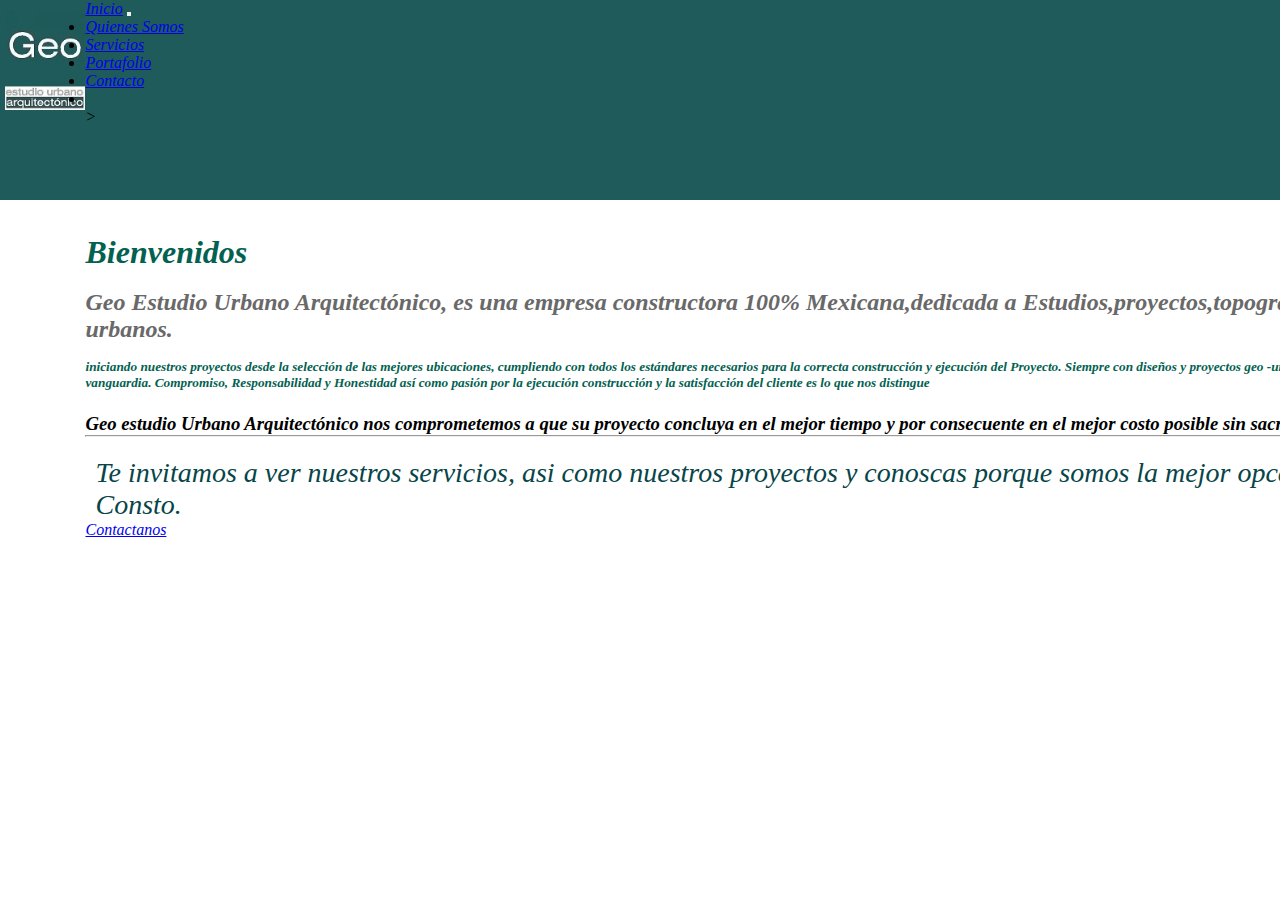
<file: index.html>
<!DOCTYPE html>
<html lang="es">

<head>
    <meta charset="UTF-8">
    <meta http-equiv="X-UA-Compatible" content="IE=edge">
    <meta name="author" content="geoabel">
    <title>Geo Estudio Urbano </title>
    
    <!--boostra 4 -->
    <link href="https://cdn.jsdelivr.net/npm/bootstrap@5.0.0-beta2/dist/css/bootstrap.min.css" rel="stylesheet" 
        integrity="sha384-BmbxuPwQa2lc/FVzBcNJ7UAyJxM6wuqIj61tLrc4wSX0szH/Ev+nYRRuWlolflfl" crossorigin="anonymous">
        <script> scr="js/lightbox-plus-jquery.min.js"</script>
        <script> scr="js/lightbox.min.js"</script>
        <script> scr="js/app.js"</script>
        
    <!--CUSTSOM css-->
    <link rel="stylesheet" href="main.css">
    <link rel="stylesheet" href="main.css">
    <link rel="stlylesheet" href="css/lightbox.min.css"
    ></head>
<body>
    <header>
        <div class="container-header">
            <div class="logo-title">
            <img src="geolog.jpg" alt="" >
            <div class="container-portada">
             <div class="capa-gradient">
             <div class="container-details">
             <div class="details">
             
              
           
    
            </div>
   
    <i>
    <!-- As a link -->
    <nav class="navbar navbar-expand-lg navbar-light bg-light">
        <div class="container-fluid">
            <a class="navbar-brand" href="inicio.html">Inicio</a>
            <button class="navbar-toggler" type="button" data-bs-toggle="collapse" data-bs-target="#navbarNav" 
                aria-controls="navbarNav" aria-expanded="false" aria-label="Toggle navigation">
                <span class="navbar-toggler-icon"></span>
            </button>
            <div class="collapse navbar-collapse" id="navbarNav">
                <ul class="navbar-nav ml-auto" >
                    <li class="nav-item">
                        <a class="nav-link active" aria-current="page" href="about.html">Quienes Somos</a>
                    </li>
                    <li class="nav-item">
                        <a class="nav-link" href="Servicios.html">Servicios</a>
                    </li>
                    <li class="nav-item">
                        <a class="nav-link" href="Portafolio.html">Portafolio</a>
                        <li class="nav-item">
                            <a class="nav-link" href="Contacto.html">Contacto</a>
                    </li>
                    <li class="nav-item">
                        <a class="nav-link disabled" href="#" tabindex="-1" aria-disabled="true"></a>
                    </li>>
                </ul>
            </div>
        </div>
    </nav>
    <div class="container p-4">
        <br>
        <section><br>
        
        <div class="jumbotron"><br><br><br><br>
        
            <h1 style="color: #036151;" style="font-family: Impact, Haettenschweiler, 'Arial Narrow Bold', sans-serif, Helvetica, sans-serif;">Bienvenidos</h1>
           
          <article><br>
            <h2 style="color: dimgray;" style="text-align: justify;">Geo Estudio Urbano Arquitectónico, es una empresa constructora 100% Mexicana,dedicada a Estudios,proyectos,topografia y construcción geo-urbanos.</h2>
            <h5 style="color: #036151;"><br/>iniciando nuestros proyectos desde la selección de las mejores ubicaciones, cumpliendo con todos los estándares necesarios para la correcta construcción y ejecución del Proyecto. Siempre con diseños y proyectos geo -urbanos arquitectónicos innovadores a la vanguardia. Compromiso, Responsabilidad y Honestidad así como pasión por la ejecución construcción y la satisfacción del cliente es lo que nos distingue</h5>
            
        </article>  
        
            <h3><br/> Geo estudio Urbano Arquitectónico nos comprometemos a que su proyecto concluya en el mejor tiempo  y por consecuente en el mejor costo posible sin sacrificar la calidad.</h3>
            <hr class="my-3">
            <h4>Te invitamos a ver nuestros servicios, asi como nuestros proyectos y conoscas porque somos la mejor opccion. Presupuestos Sin Consto.</h4>
            <p class="lead">
                <a class="btn btn-primary btn-lg" href="Contacto.html" role="button">Contactanos</a>
            </p>
        </section>
        </div>

</div>
</header>
</body>

</html>
</file>
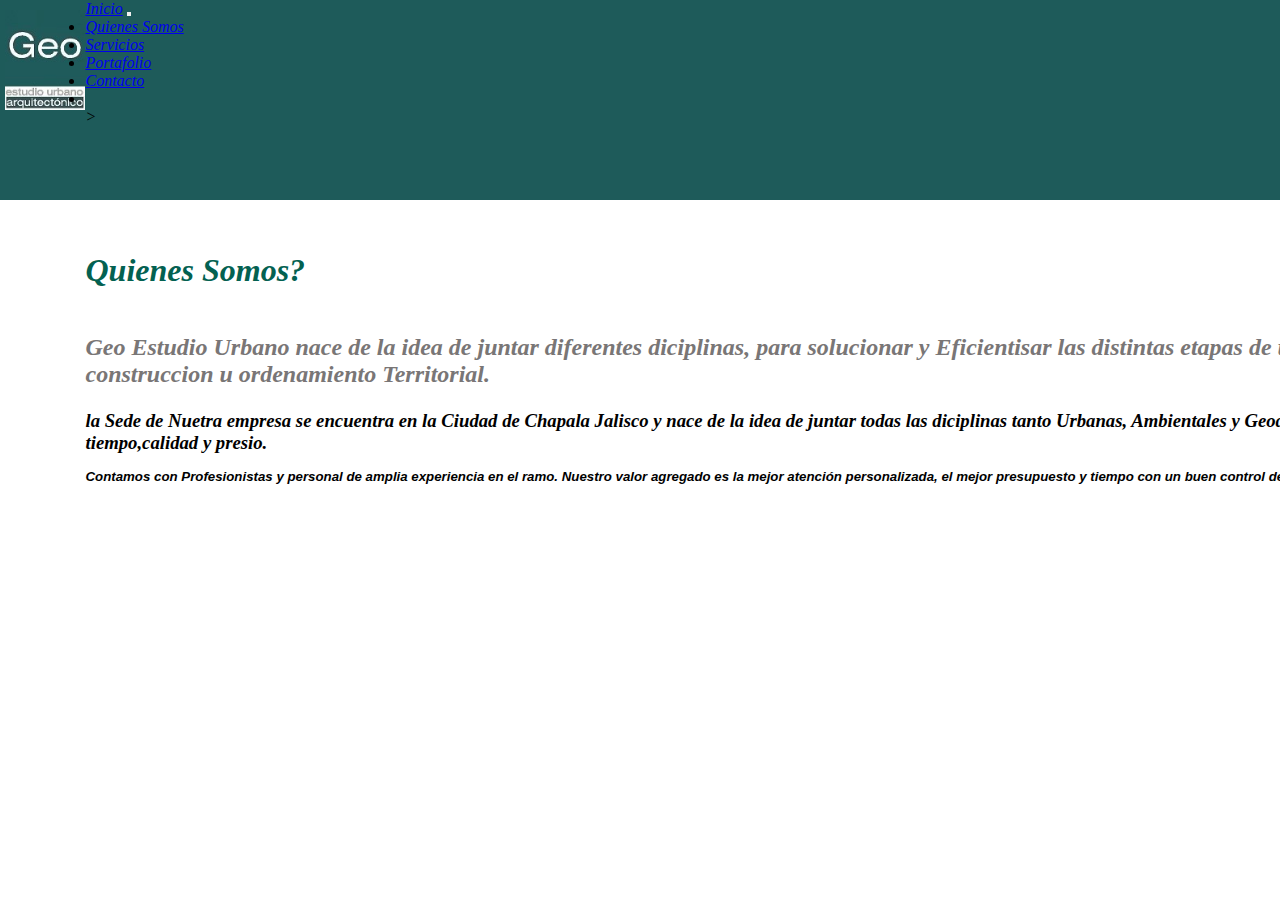
<file: about.html>
<!DOCTYPE html>
<html lang="es">

<head>
    <meta charset="UTF-8">
    <meta http-equiv="X-UA-Compatible" content="IE=edge">
    <meta name="author" content="geoabel">
    <title>Geo Estudio Urbano </title>
    
    <!--boostra 4 -->
    <link href="https://cdn.jsdelivr.net/npm/bootstrap@5.0.0-beta2/dist/css/bootstrap.min.css" rel="stylesheet" 
        integrity="sha384-BmbxuPwQa2lc/FVzBcNJ7UAyJxM6wuqIj61tLrc4wSX0szH/Ev+nYRRuWlolflfl" crossorigin="anonymous">
        <script> scr="js/lightbox-plus-jquery.min.js"</script>
        <script> scr="js/lightbox.min.js"</script>
        <script> scr="js/app.js"</script>
        
    <!--CUSTSOM css-->
    <link rel="stylesheet" href="main.css">
    <link rel="stylesheet" href="main.css">
    <link rel="stlylesheet" href="css/lightbox.min.css"
    ></head>
<body>
    <header>
        <div class="container-header">
            <div class="logo-title">
            <img src="geolog.jpg" alt="" >
            <div class="container-portada">
             <div class="capa-gradient">
             <div class="container-details">
             <div class="details">
             
              
           
            </div>
   
    <i>
    <!-- As a link -->
    <nav class="navbar navbar-expand-lg navbar-light bg-light">
        <div class="container-fluid">
            <a class="navbar-brand" href="index.html">Inicio</a>
            <button class="navbar-toggler" type="button" data-bs-toggle="collapse" data-bs-target="#navbarNav" 
                aria-controls="navbarNav" aria-expanded="false" aria-label="Toggle navigation">
                <span class="navbar-toggler-icon"></span>
            </button>
            <div class="collapse navbar-collapse" id="navbarNav">
                <ul class="navbar-nav ml-auto" >
                    <li class="nav-item">
                        <a class="nav-link active" aria-current="page" href="about.html">Quienes Somos</a>
                    </li>
                    <li class="nav-item">
                        <a class="nav-link" href="Servicios.html">Servicios</a>
                    </li>
                    <li class="nav-item">
                        <a class="nav-link" href="Portafolio.html">Portafolio</a>
                        <li class="nav-item">
                            <a class="nav-link" href="Contacto.html">Contacto</a>
                    </li>
                    <li class="nav-item">
                        <a class="nav-link disabled" href="#" tabindex="-1" aria-disabled="true"></a>
                    </li>>
                </ul>
            </div>
        </div>
    </nav>
<br>
<br>
<br>
<br>
<br>
<br>
<br>
<h1 style="color: #036151;">Quienes Somos?</h1><br>
<h2 style="color: rgb(121, 118, 118);"><br/>Geo Estudio Urbano nace de la idea de juntar diferentes diciplinas, para solucionar y Eficientisar las distintas  etapas de un proyecto de construccion u ordenamiento Territorial.</h2>
<h3><br/>la Sede de Nuetra empresa se encuentra en la Ciudad de Chapala Jalisco y nace de la idea de juntar todas las diciplinas tanto Urbanas, Ambientales y Geodesicas con el fin hacer todo en tiempo,calidad y presio.</h3>
<h5 style="font-family: Verdana, Geneva, Tahoma, sans-serif;"  style="color: rgb(5, 44, 44);"><br/>Contamos con Profesionistas y personal de amplia experiencia en el ramo. Nuestro valor agregado es la mejor atención personalizada, el mejor presupuesto y tiempo con un buen control de obra.
</h5>
</file>
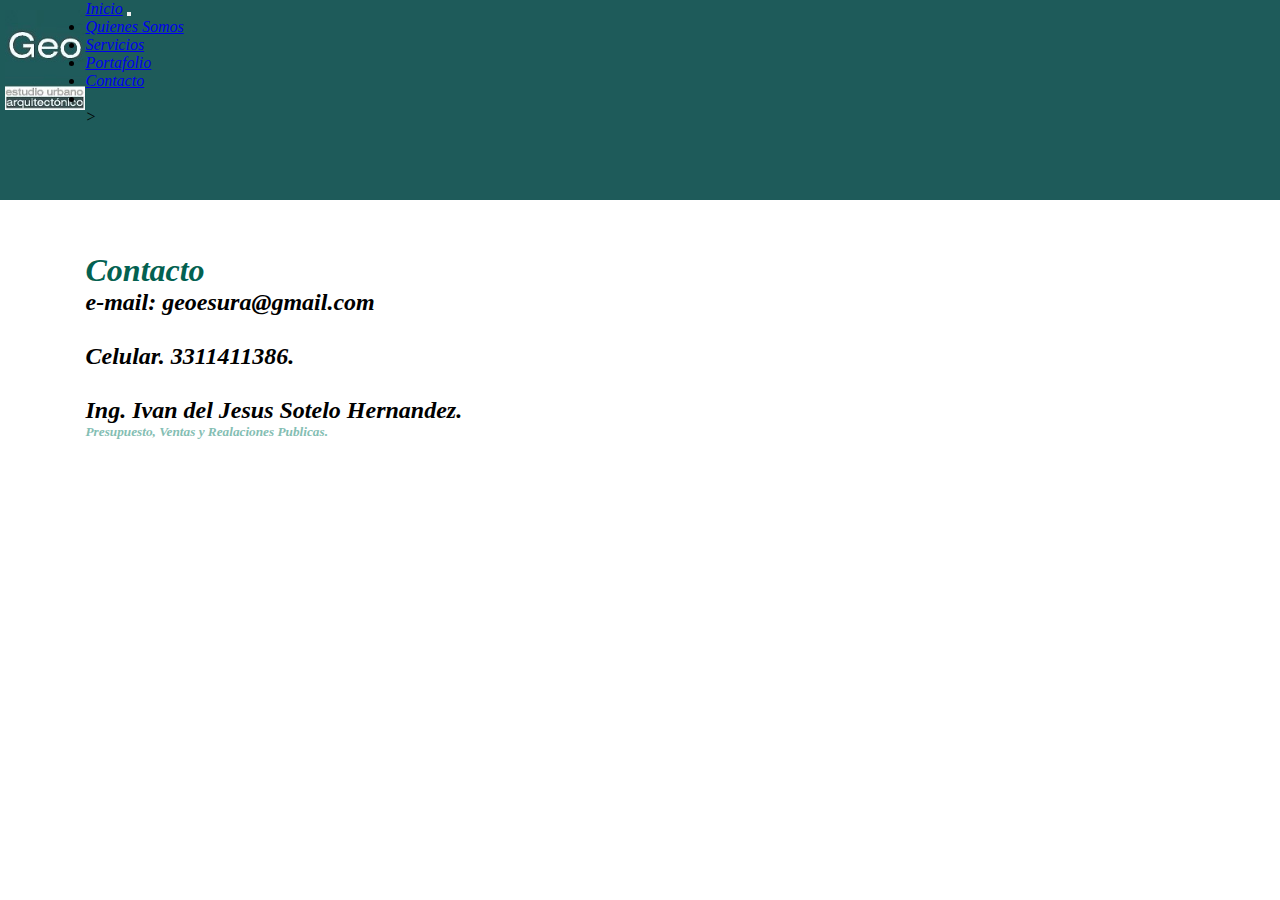
<file: Contacto.html>
<!DOCTYPE html>
<html lang="es">

<head>
    <meta charset="UTF-8">
    <meta http-equiv="X-UA-Compatible" content="IE=edge">
    <meta name="author" content="geoabel">
    <title>Geo Estudio Urbano </title>
    
    <!--boostra 4 -->
    <link href="https://cdn.jsdelivr.net/npm/bootstrap@5.0.0-beta2/dist/css/bootstrap.min.css" rel="stylesheet" 
        integrity="sha384-BmbxuPwQa2lc/FVzBcNJ7UAyJxM6wuqIj61tLrc4wSX0szH/Ev+nYRRuWlolflfl" crossorigin="anonymous">
        <script> scr="js/lightbox-plus-jquery.min.js"</script>
        <script> scr="js/lightbox.min.js"</script>
        <script> scr="js/app.js"</script>
        
    <!--CUSTSOM css-->
    <link rel="stylesheet" href="main.css">
    <link rel="stylesheet" href="main.css">
    <link rel="stlylesheet" href="css/lightbox.min.css"
    ></head>
<body>
    <header>
        <div class="container-header">
            <div class="logo-title">
            <img src="geolog.jpg" alt="" >
            <div class="container-portada">
             <div class="capa-gradient">
             <div class="container-details">
             <div class="details">
             
              
           
            </div>
   
    <i>
    <!-- As a link -->
    <nav class="navbar navbar-expand-lg navbar-light bg-light">
        <div class="container-fluid">
            <a class="navbar-brand" href="index.html">Inicio</a>
            <button class="navbar-toggler" type="button" data-bs-toggle="collapse" data-bs-target="#navbarNav" 
                aria-controls="navbarNav" aria-expanded="false" aria-label="Toggle navigation">
                <span class="navbar-toggler-icon"></span>
            </button>
            <div class="collapse navbar-collapse" id="navbarNav">
                <ul class="navbar-nav ml-auto" >
                    <li class="nav-item">
                        <a class="nav-link active" aria-current="page" href="about.html">Quienes Somos</a>
                    </li>
                    <li class="nav-item">
                        <a class="nav-link" href="Servicios.html">Servicios</a>
                    </li>
                    <li class="nav-item">
                        <a class="nav-link" href="Portafolio.html">Portafolio</a>
                        <li class="nav-item">
                            <a class="nav-link" href="Contacto.html">Contacto</a>
                    </li>
                    <li class="nav-item">
                        <a class="nav-link disabled" href="#" tabindex="-1" aria-disabled="true"></a>
                    </li>>
                </ul>
            </div>
        </div>
    </nav>
<br>
<br>
<br>
<br>
<br>
<br>
<br>


<h1 style="color: #036151;">Contacto</h1>
<h2>e-mail: geoesura@gmail.com </h2>
<h2><br/>Celular. 3311411386.
<h2><br/>Ing. Ivan del Jesus Sotelo Hernandez.</h2>
<h5 style="color: #84beb3;">Presupuesto, Ventas y Realaciones Publicas.</h5>
</file>
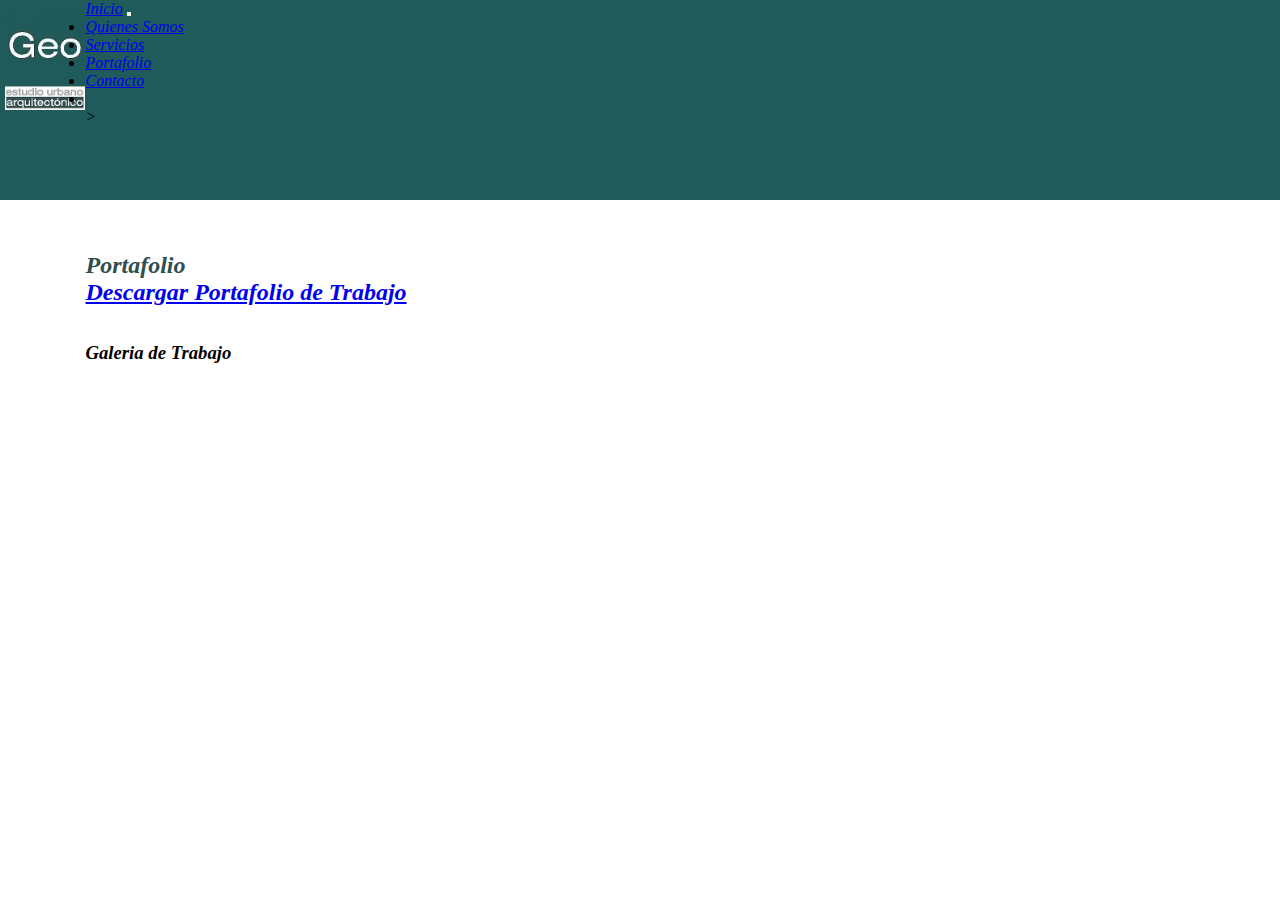
<file: Portafolio.html>
<!DOCTYPE html>
<html lang="es">

<head>
    <meta charset="UTF-8">
    <meta http-equiv="X-UA-Compatible" content="IE=edge">
    <meta name="author" content="geoabel">
    <title>Geo Estudio Urbano </title>
    
    <!--boostra 4 -->
    <link href="https://cdn.jsdelivr.net/npm/bootstrap@5.0.0-beta2/dist/css/bootstrap.min.css" rel="stylesheet" 
        integrity="sha384-BmbxuPwQa2lc/FVzBcNJ7UAyJxM6wuqIj61tLrc4wSX0szH/Ev+nYRRuWlolflfl" crossorigin="anonymous">
        <script> scr="js/lightbox-plus-jquery.min.js"</script>
        <script> scr="js/lightbox.min.js"</script>
        <script> scr="js/app.js"</script>
        
    <!--CUSTSOM css-->
    <link rel="stylesheet" href="main.css">
    <link rel="stylesheet" href="main.css">
    <link rel="stlylesheet" href="css/lightbox.min.css"
    ></head>
<body>
    <header>
        <div class="container-header">
            <div class="logo-title">
            <img src="geolog.jpg" alt="" >
            <div class="container-portada">
             <div class="capa-gradient">
             <div class="container-details">
             <div class="details">
             
              
           
            </div>
   
    <i>
    <!-- As a link -->
    <nav class="navbar navbar-expand-lg navbar-light bg-light">
        <div class="container-fluid">
            <a class="navbar-brand" href="index.html">Inicio</a>
            <button class="navbar-toggler" type="button" data-bs-toggle="collapse" data-bs-target="#navbarNav" 
                aria-controls="navbarNav" aria-expanded="false" aria-label="Toggle navigation">
                <span class="navbar-toggler-icon"></span>
            </button>
            <div class="collapse navbar-collapse" id="navbarNav">
                <ul class="navbar-nav ml-auto" >
                    <li class="nav-item">
                        <a class="nav-link active" aria-current="page" href="about.html">Quienes Somos</a>
                    </li>
                    <li class="nav-item">
                        <a class="nav-link" href="Servicios.html">Servicios</a>
                    </li>
                    <li class="nav-item">
                        <a class="nav-link" href="Portafolio.html">Portafolio</a>
                        <li class="nav-item">
                            <a class="nav-link" href="Contacto.html">Contacto</a>
                    </li>
                    <li class="nav-item">
                        <a class="nav-link disabled" href="#" tabindex="-1" aria-disabled="true"></a>
                    </li>>
                </ul>
            </div>
        </div>
    </nav>
<br>
<br>
<br>
<br>
<br>
<br>
<br>
<h2 style="color: darkslategrey;">Portafolio</h2>
<a href="https://drive.google.com/file/d/1pl-ajusBf-48jlnC3uJEcTh3Uz-NUKVj/view?usp=sharing" download="Portafolio Geoestudio">
    <h2>Descargar Portafolio de Trabajo </h2>
    </a>
<div class="galeria">
    <br>
    <br>
<h3>Galeria de Trabajo</h3>
<body>
    <div class="galery-container">
    <div class="gallery-card>">
     <a href="r1.jpg"alt="imagen"></a>
    
     <div class="galery-container">
        <div class="gallery-card>">
         <a href="r2.jpg"alt="imagen"></a>

    <div class="galery-container">
    <div class="gallery-card>">
    <a href="r3.jpg" alt="imagen"></a>    
     
    <div class="galery-container">
    <div class="gallery-card>">
    <a href="r4.jpg"alt="imagen"></a>

    <div class="galery-container">
    <div class="gallery-card>">
     <a href="r5.jpg"alt="imagen"></a>

    <div class="galery-container">
    <div class="gallery-card>">
    <a href="r6.jpg"alt="imagen"></a>

     
    </div>
    
</body>
</file>
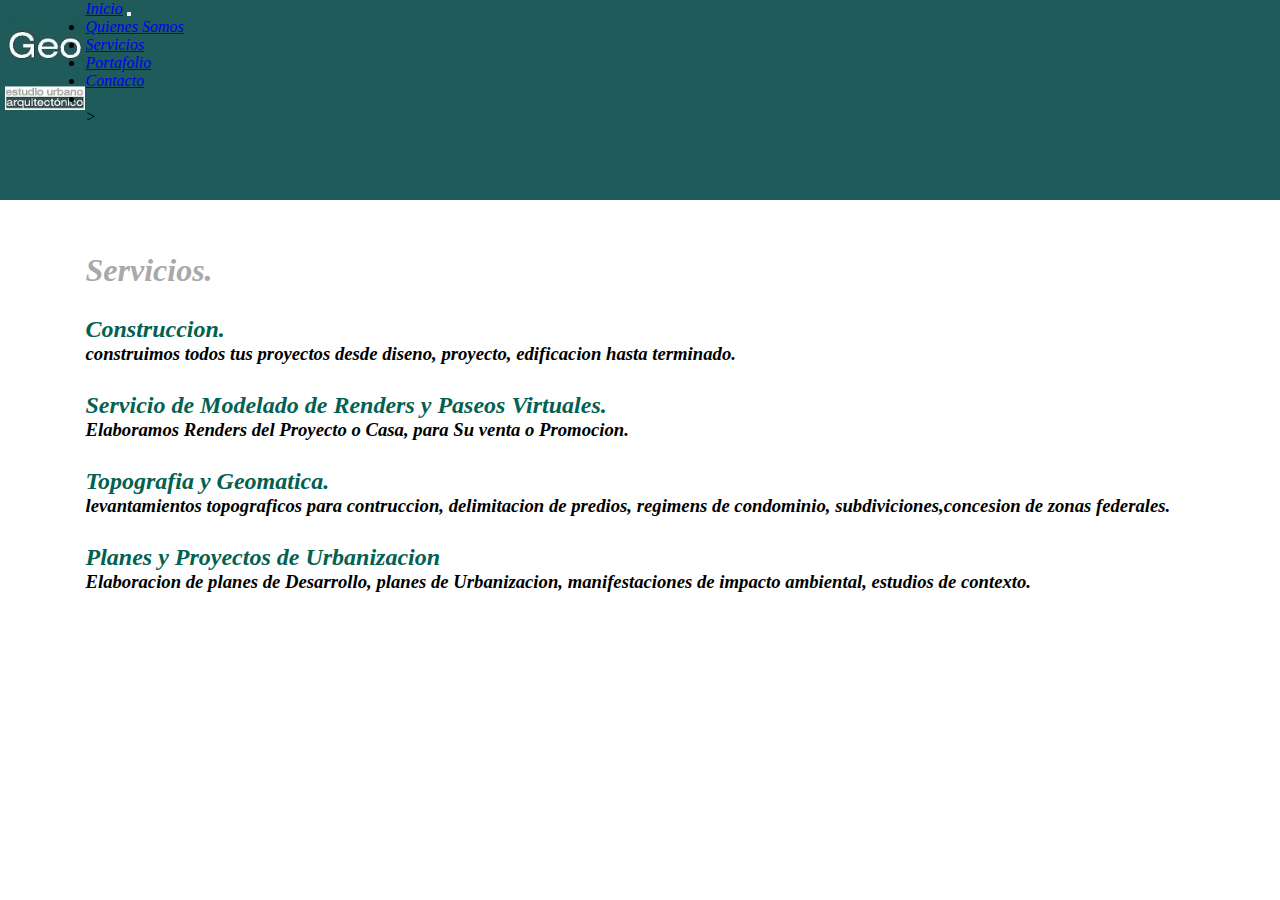
<file: Servicios.html>
<!DOCTYPE html>
<html lang="es">

<head>
    <meta charset="UTF-8">
    <meta http-equiv="X-UA-Compatible" content="IE=edge">
    <meta name="author" content="geoabel">
    <title>Geo Estudio Urbano </title>
    
    <!--boostra 4 -->
    <link href="https://cdn.jsdelivr.net/npm/bootstrap@5.0.0-beta2/dist/css/bootstrap.min.css" rel="stylesheet" 
        integrity="sha384-BmbxuPwQa2lc/FVzBcNJ7UAyJxM6wuqIj61tLrc4wSX0szH/Ev+nYRRuWlolflfl" crossorigin="anonymous">
        <script> scr="js/lightbox-plus-jquery.min.js"</script>
        <script> scr="js/lightbox.min.js"</script>
        <script> scr="js/app.js"</script>
        
    <!--CUSTSOM css-->
    <link rel="stylesheet" href="main.css">
    <link rel="stylesheet" href="main.css">
    <link rel="stlylesheet" href="css/lightbox.min.css"
    ></head>
<body>
    <header>
        <div class="container-header">
            <div class="logo-title">
            <img src="geolog.jpg" alt="" >
            <div class="container-portada">
             <div class="capa-gradient">
             <div class="container-details">
             <div class="details">
             
              
           
            </div>
   
    <i>
    <!-- As a link -->
    <nav class="navbar navbar-expand-lg navbar-light bg-light">
        <div class="container-fluid">
            <a class="navbar-brand" href="index.html">Inicio</a>
            <button class="navbar-toggler" type="button" data-bs-toggle="collapse" data-bs-target="#navbarNav" 
                aria-controls="navbarNav" aria-expanded="false" aria-label="Toggle navigation">
                <span class="navbar-toggler-icon"></span>
            </button>
            <div class="collapse navbar-collapse" id="navbarNav">
                <ul class="navbar-nav ml-auto" >
                    <li class="nav-item">
                        <a class="nav-link active" aria-current="page" href="about.html">Quienes Somos</a>
                    </li>
                    <li class="nav-item">
                        <a class="nav-link" href="Servicios.html">Servicios</a>
                    </li>
                    <li class="nav-item">
                        <a class="nav-link" href="Portafolio.html">Portafolio</a>
                        <li class="nav-item">
                            <a class="nav-link" href="Contacto.html">Contacto</a>
                    </li>
                    <li class="nav-item">
                        <a class="nav-link disabled" href="#" tabindex="-1" aria-disabled="true"></a>
                    </li>>
                </ul>
            </div>
        </div>
    </nav>
<br>
<br>
<br>
<br>
<br>
<br>
<br>
<h1 style="color: darkgray;" >Servicios.</h1>
<h2 style="color: #036151;"><br/>Construccion.</h2>
<h3>construimos todos tus proyectos desde diseno, proyecto, edificacion hasta terminado.</h3>
<h2 style="color: #036151;"><br/>Servicio de Modelado de Renders y Paseos Virtuales.</h2>
<h3>Elaboramos Renders del Proyecto o Casa, para Su venta o Promocion.</h3>
<h2 style="color: #036151;"><br/>Topografia y Geomatica.</h2>
<h3>levantamientos topograficos para contruccion, delimitacion de predios, regimens de condominio, subdiviciones,concesion de zonas federales.</h3>
<h2 style="color: #036151;"><br/>Planes y Proyectos de Urbanizacion</h2>
<h3>Elaboracion de planes de Desarrollo, planes de Urbanizacion, manifestaciones de impacto ambiental, estudios de contexto.</h3>

</html>
</file>
<file: main.css>
body {
    background: #e6e6ec;  /* fallback for old browsers */
background: -webkit-linear-gradient(to right, #f9fafa, #fcfdfd);  /* Chrome 10-25, Safari 5.1-6 */
background: linear-gradient(to right, #f9fafa, #f4f7f6); /* W3C, IE 10+/ Edge, Firefox 16+, Chrome 26+, Opera 12+, Safari 7+ */
}


header{
        width: 100%;
        height: 125px;
        background-color: rgb(30, 91, 90);
    }
.container-header{
    background-color: rgb(30, 91, 90);
    width: 200%;
    max-width:1550px ;
    position: relative;
}
.logo-title{
   
    display:flex
    
}
.logo-title img{
    width: 100px;
    height: 100px;
    margin-top:10px;
    margin-left:5px ;
}
.logo-title h4{
    color: rgb(7, 69, 73);
    font-weight: 100;
    margin-left: 10px;
    margin-top:20px ;
    font-size: 28px;
}

.container-portada{
    width: 150%;
    height: 200px;
    background-image: url(https://scontent-dfw5-2.xx.fbcdn.net/v/t1.0-9/160219517_115305333952910_7812033263416731595_o.jpg?_nc_cat=104&ccb=1-3&_nc_sid=0debeb&_nc_ohc=EEnR6jcBwd0AX-7nTP0&_nc_ht=scontent-dfw5-2.xx&oh=41bf32485d9b813871bb56332eef41c1&oe=60781D3E);
    background-size: 1000px;
    animation:movimiento 10s infinite linear alternate;
    position: relative;
}
@keyframes movimiento{
    from{
        background-position: top left;
    }
    to { background-position:top ;}
}

.container-gradient{
    width: 100%;
    height: 100%;
    position:absolute;
    background:-webkit-repeating-linear-gradient(left,color);
    opacity: 0.5;
}
.cotannier-details{
 width: 100%; 
 max-width: 1500px;
 position: relative;
 margin:auto ;  
}

.details{
    width: 100%;
    max-width: 500px;
    position: relative;
    top: 20px;
    color: rgb(4, 50, 53);
}

*{
    margin:0 ;
    padding: 0;
    box-sizing: border-box;
}

body{
    background: #ffff;
    overflow-x: hidden;
}

.gallery-container{
    width: 80%;
    margin: 100px auto;

    display: grid;
    grid-template-columns: repeat(3, 1fr);
    grid-template-rows: repeat(2,300px);
}

.gallery-container .gallery-card{overflow: hidden} ; 
.gallery-container .gallery-card a{
    width: 100%;
    height:100%;}

.gallery-container .gallery-card a > img{
    width: 100%;
    height:100%;
    object-fit: cover;
    transition: 0.5s;
}
.gallery-container .gallery-card a > img:hover{
    transform: scale(10.5s) rotate(30deg);
}
</file>
